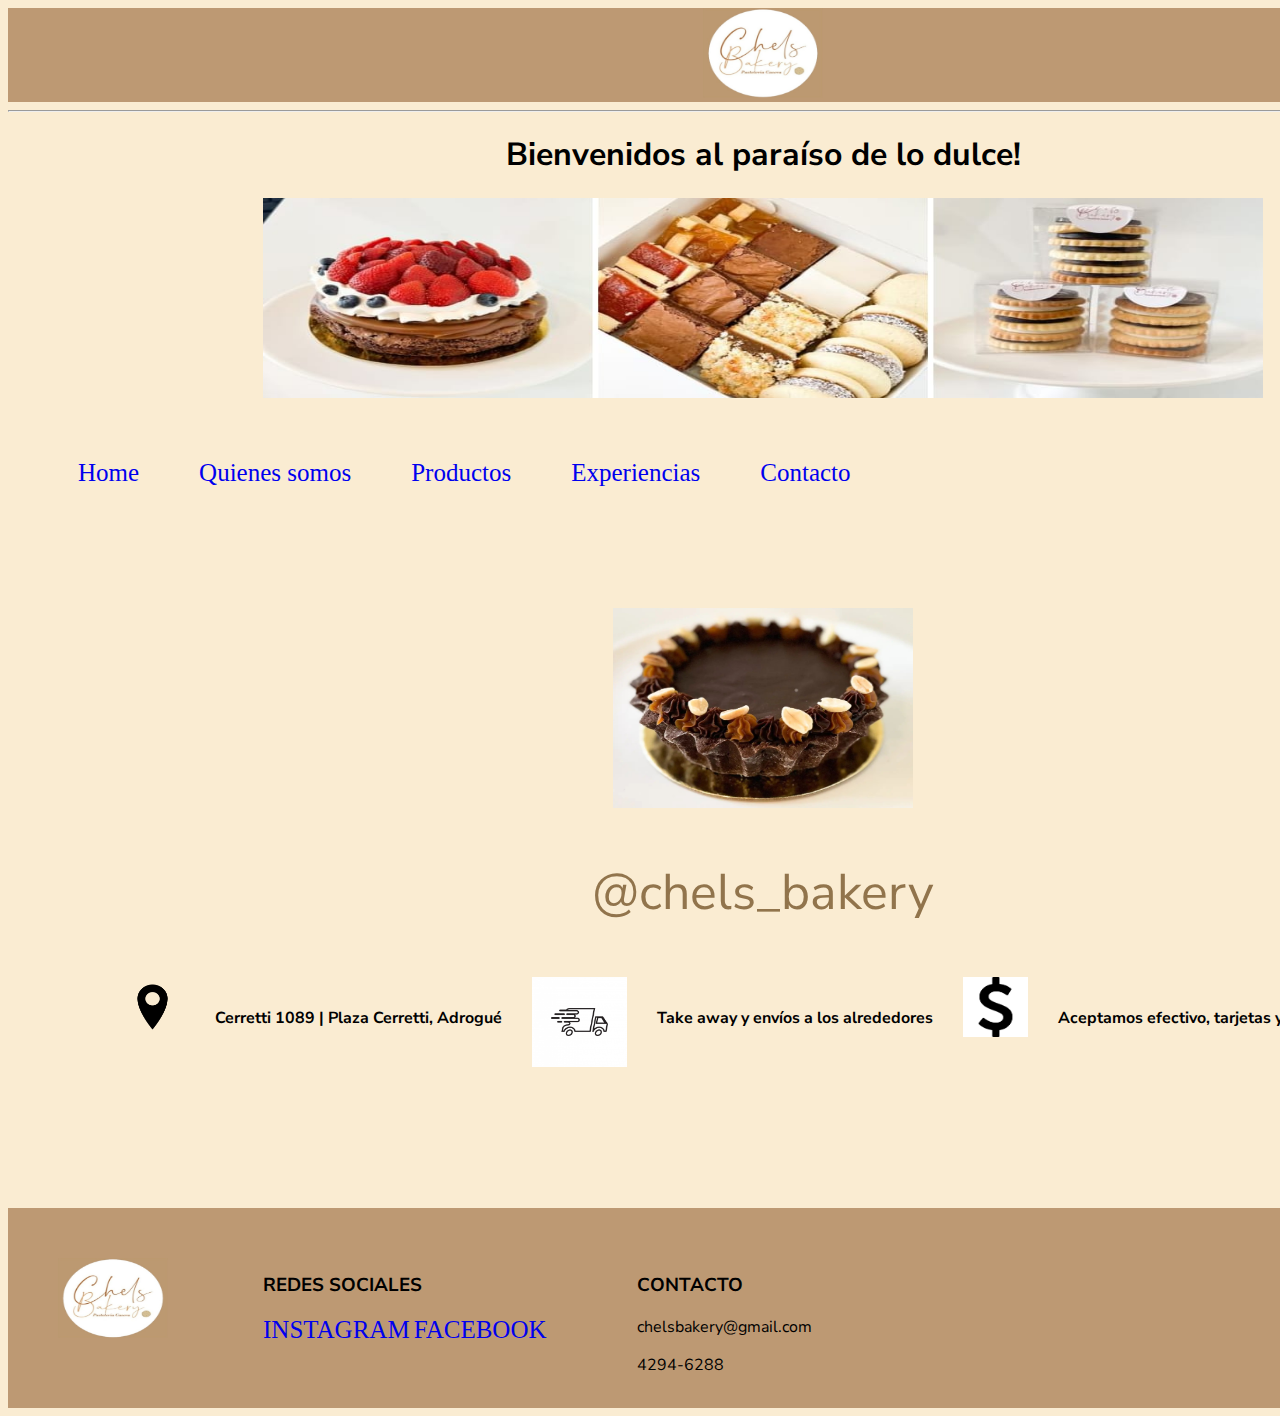
<file: index.html>
<!DOCTYPE html>
<html lang="es">

<head>
    <meta charset="UTF-8">
    <meta http-equiv="X-UA-Compatible" content="IE=edge">
    <meta name="viewport" content="width=device-width, initial-scale=1.0">
    <link rel="shortcut icon" href="img/logochelsof.jpeg" alt="logochels2">
    <link rel="stylesheet" href="css/estilo.css">
    <title>Chels Bakery</title>
</head>

<body>
  <div class="gridhome">
    <header>
        <div class="logo">
            <img class="imglog" src="img/logochelsof.jpeg" alt="logochels">
        </div>
        <hr />
        <h1>Bienvenidos al paraíso de lo dulce!</h1>
        <link rel="preconnect" href="https://fonts.googleapis.com">
        <link rel="preconnect" href="https://fonts.gstatic.com" crossorigin>
        <link href="https://fonts.googleapis.com/css2?family=Nunito+Sans:wght@300&display=swap" rel="stylesheet">
        <img class="imghead" src="img/chels.jpeg.jpeg" alt="headerfoto">
        <nav>
            <ul>
                <li><a href="#"> Home </a> </li>
                <li><a href="pages/nosotros.html"> Quienes somos </a> </li>
                <li><a href="pages/productos.html">Productos </a> </li>
                <li><a href="pages/experiencias.html">Experiencias </a> </li>
                <li><a href="pages/contacto.html">Contacto </a> </li>

            </ul>
        </nav>
    </header>
    <main>
        <img class="fototorta" src="img/tortis.png" alt="torta main">
        <p class="instagram">@chels_bakery</p>
        <div class="imagenesloc">
            <img class="imagen1" src="img/icone-de-broche-de-localisation-noire.png">
            <h4>Cerretti 1089 | Plaza Cerretti, Adrogué</h4>
            <img class="imagen2" src="img/trucklogooficial.jpg">
            <h4>Take away y envíos a los alrededores</h4>
            <img class="imagen3" src="img/usd-simbolo-dolar_318-41744.avif">
            <h4>Aceptamos efectivo, tarjetas y trasferencia</h4> 
        </div>
    </main>
    <footer class="foot">
        <img class="logof" src="img/logochelsof.jpeg" alt="logochels">
        <div class="rs">
            <h3 class="redes">REDES SOCIALES</h3>
            <a href="https://www.instagram.com/chels_bakery/" target="_blank">INSTAGRAM</a>
            <a href="https://www.facebook.com/chelsbakery" target="_blank">FACEBOOK</a>
        </div>
        <div class="contacto">
            <h3>CONTACTO</h3>
            <p>chelsbakery@gmail.com</p>
            <p>4294-6288</p>
        </div>
    </footer>
  </div>
</body>

</html>
</file>
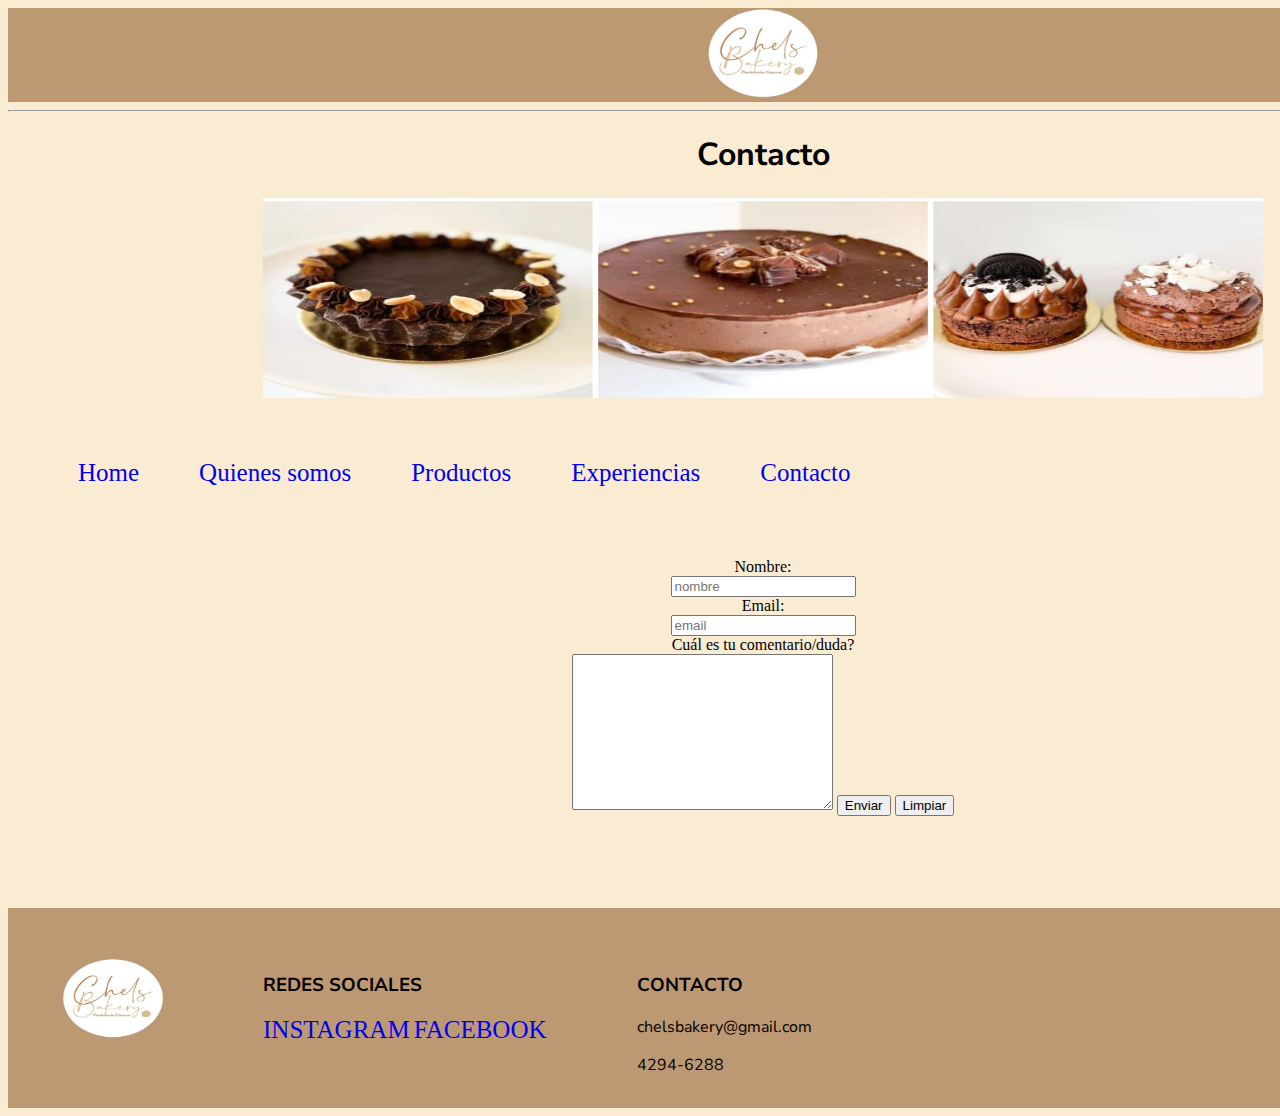
<file: pages/contacto.html>
<!DOCTYPE html>
<html lang="es">

<head>
    <meta charset="UTF-8">
    <meta http-equiv="X-UA-Compatible" content="IE=edge">
    <meta name="viewport" content="width=device-width, initial-scale=1.0">
    <link rel="stylesheet" href="../css/estilo.css">
    <title>Contacto</title>
</head>

<body>
 <div class="gridcont">
    <header>
        <div class="logoo">
            <img class="imglogp" src="../img/logochelsof.jpeg" alt="logochels">
        </div>
        <hr />
        <h1>Contacto</h1>
        <link rel="preconnect" href="https://fonts.googleapis.com">
        <link rel="preconnect" href="https://fonts.gstatic.com" crossorigin>
        <link href="https://fonts.googleapis.com/css2?family=Nunito+Sans:wght@300&display=swap" rel="stylesheet">
        <img class="imghead" src="../img/WhatsApp Image 2023-03-11 at 14.45.26.jpeg" alt="headerfoto">
        <nav>
            <ul>
                <li><a href="../index.html">Home </a> </li>
                <li><a href="nosotros.html"> Quienes somos </a> </li>
                <li><a href="#"> Productos </a> </li>
                <li><a href="experiencias.html">Experiencias </a> </li>
                <li><a href="contacto.html">Contacto </a> </li>
            </ul>
        </nav>
    </header>
    <main>
       <div class="contacinf">
        <form action="#">
            <label class="form" for="Name">Nombre:</label>
            <input type="text" placeholder="nombre">
            <label class="form" for="mail">Email:</label>
            <input type="email" placeholder="email">
            <label class="form" for="opino">Cuál es tu comentario/duda?</label>
            <textarea name="comentario" id="" cols="30" rows="10"></textarea>
            <input type="submit" value="Enviar">
            <input type="reset" value="Limpiar">
        </form>
    </div>
    </main>
    <footer class="footp">
        <img class="logop" src="../img/logochelsof.jpeg" alt="logochels">
        <div class="rs">
            <h3 class="redes">REDES SOCIALES</h3>
            <a href="https://www.instagram.com/chels_bakery/" target="_blank">INSTAGRAM</a>
            <a href="https://www.facebook.com/chelsbakery" target="_blank">FACEBOOK</a>
        </div>
        <div class="contacto">
            <h3>CONTACTO</h3>
            <p>chelsbakery@gmail.com</p>
            <p>4294-6288</p>
        </div>
    </footer>
 </div>
</body>

</html>
</file>
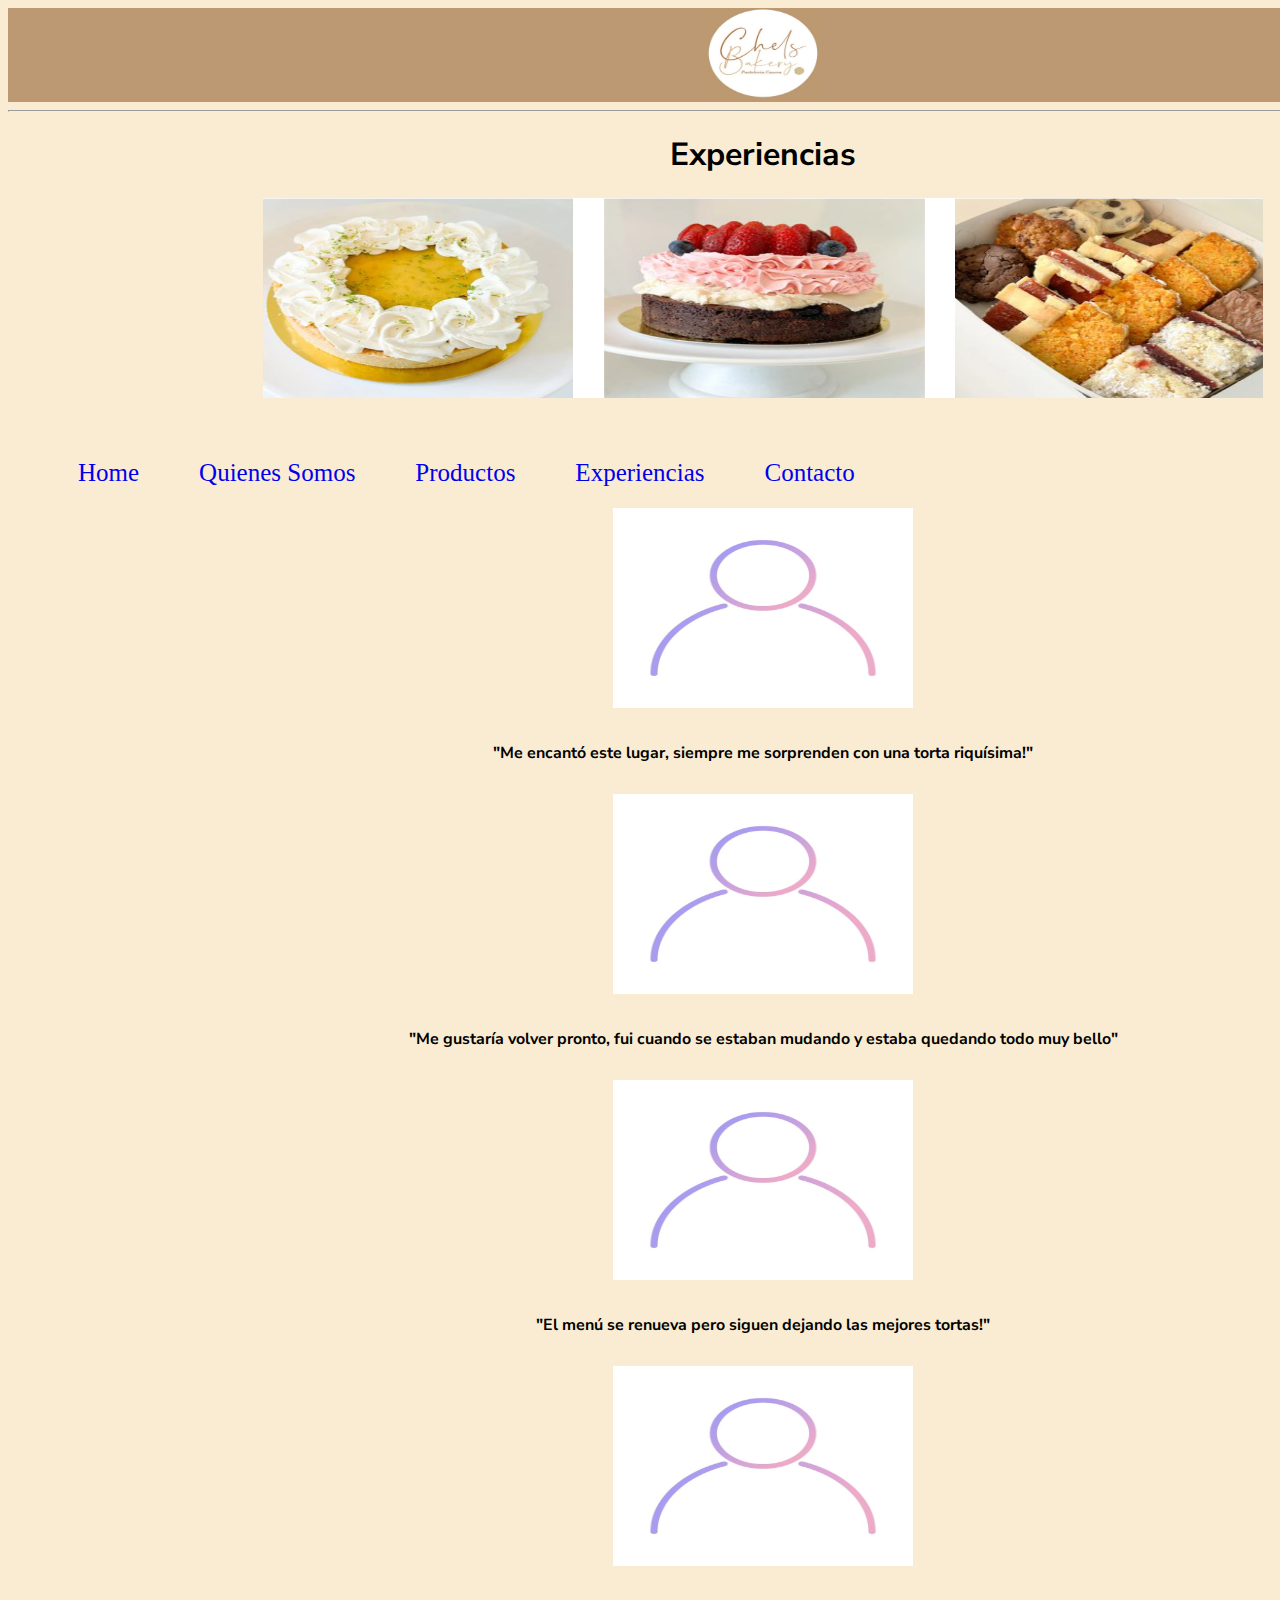
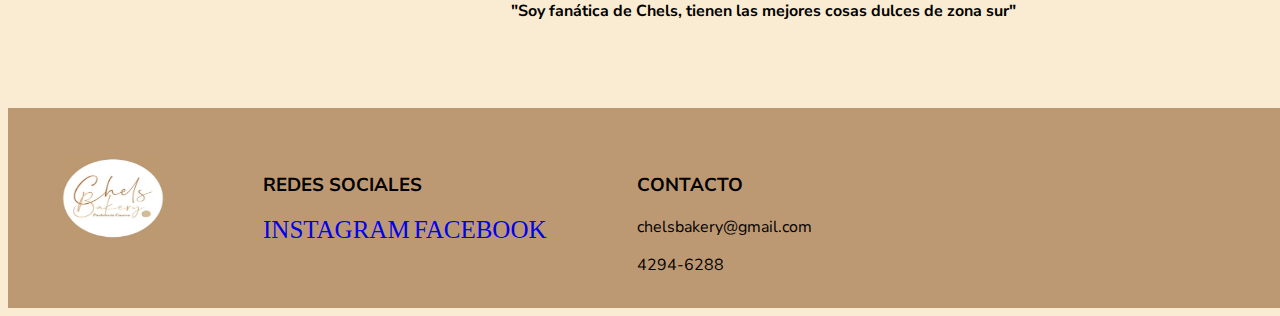
<file: pages/experiencias.html>
<!DOCTYPE html>
<html lang="en">

<head>
    <meta charset="UTF-8">
    <meta http-equiv="X-UA-Compatible" content="IE=edge">
    <meta name="viewport" content="width=device-width, initial-scale=1.0">
    <link rel="stylesheet" href="../css/estilo.css">
    <title>Experiencias</title>
</head>

<body>
 <div class="gridexp">
    <header>
        <div class="logo">
            <img class="imglog" src="../img/logochelsof.jpeg" alt="logochels">
        </div>
        <hr />
        <h1>Experiencias</h1>
        <link rel="preconnect" href="https://fonts.googleapis.com">
        <link rel="preconnect" href="https://fonts.gstatic.com" crossorigin>
        <link href="https://fonts.googleapis.com/css2?family=Nunito+Sans:wght@300&display=swap" rel="stylesheet">
        <img class="imghead" src="../img/expfoto.png" alt="headerfoto">
        <nav>
            <ul>
                <li><a href="../index.html">Home </a> </li>
                <li><a href="nosotros.html">Quienes Somos </a> </li>
                <li><a href="nosotros.html"> Productos </a> </li>
                <li><a href="#"> Experiencias </a> </li>
                <li><a href="contacto.html">Contacto </a> </li>
            </ul>
        </nav>
    </header>

    <main>
        <div class="usuario1">
            <img class="op1" src="../img/usuarioexp.jpg" alt="op1">
            <h4 class="op2">"Me encantó este lugar, siempre me sorprenden con una torta riquísima!"</h4>
            <img class="op1" src="../img/usuarioexp.jpg" alt="op2">
            <h4 class="op2">"Me gustaría volver pronto, fui cuando se estaban mudando y estaba quedando todo muy bello"
            </h4>
            <img class="op1" src="../img/usuarioexp.jpg" alt="op3">
            <h4 class="op2">"El menú se renueva pero siguen dejando las mejores tortas!"</h4>
            <img class="op1" src="../img/usuarioexp.jpg" alt="op4">
            <h4 class="op2">"Soy fanática de Chels, tienen las mejores cosas dulces de zona sur"</h4>
        </div>
    </main>

    <footer class="foot">
        <img class="logof" src="../img/logochelsof.jpeg" alt="logochels">
        <div class="rs">
            <h3 class="redes">REDES SOCIALES</h3>
            <a href="https://www.instagram.com/chels_bakery/" target="_blank">INSTAGRAM</a>
            <a href="https://www.facebook.com/chelsbakery" target="_blank">FACEBOOK</a>
        </div>
        <div class="contacto">
            <h3>CONTACTO</h3>
            <p>chelsbakery@gmail.com</p>
            <p>4294-6288</p>
        </div>
    </footer>
 </div>
</body>

</html>
</file>
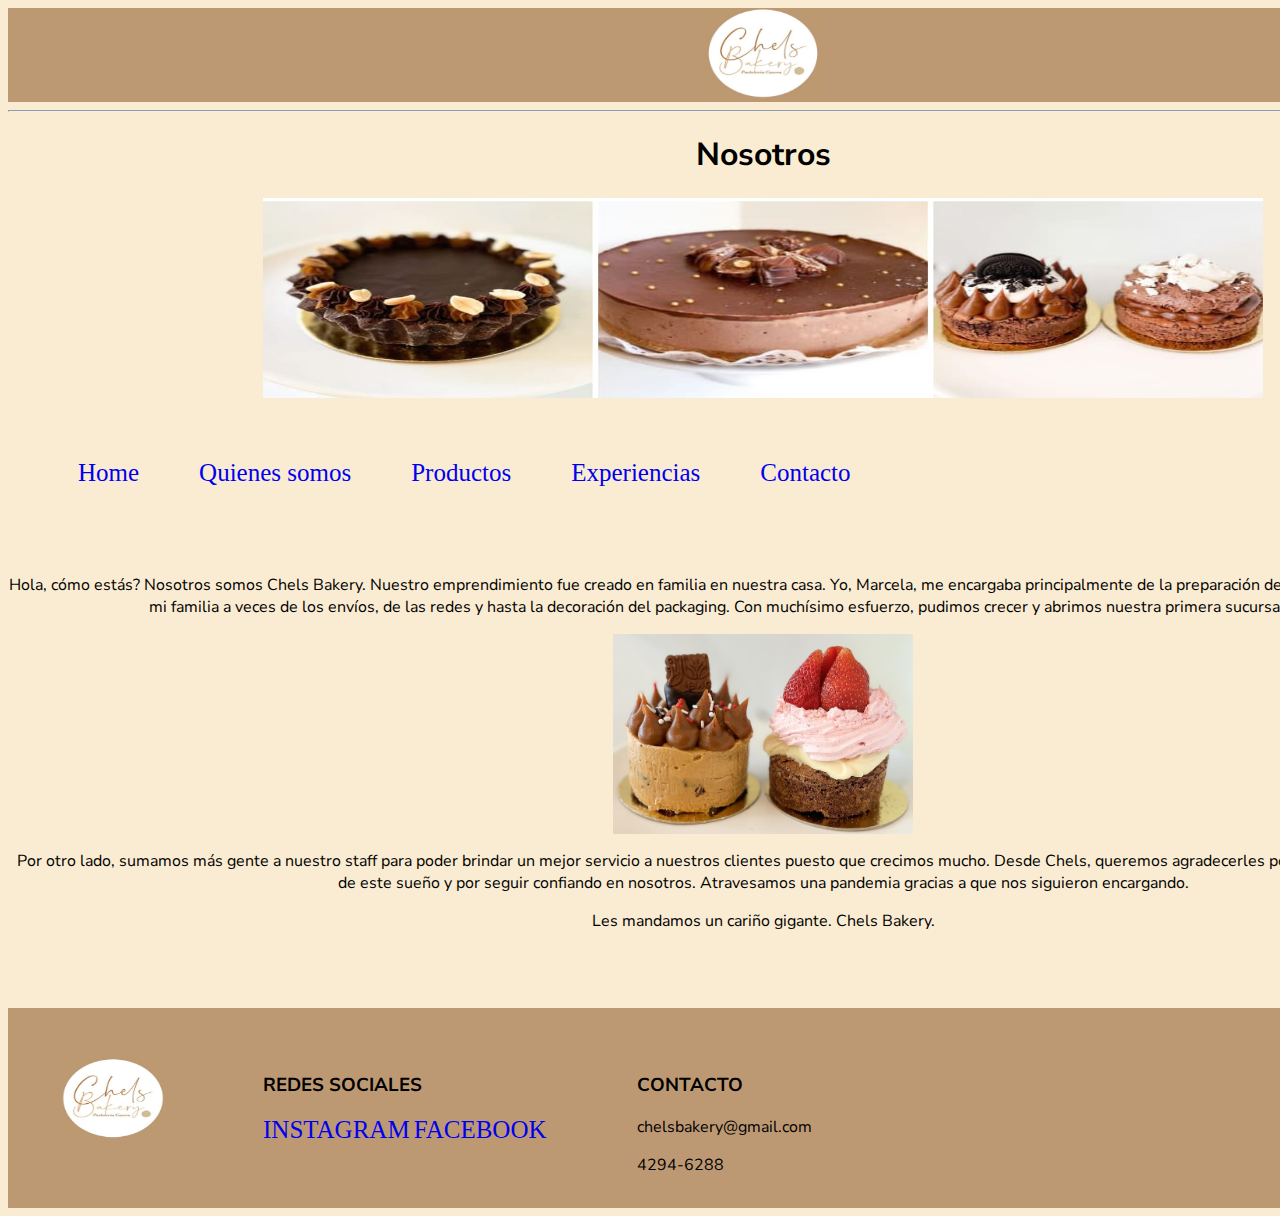
<file: pages/nosotros.html>
<!DOCTYPE html>
<html lang="es">

<head>
    <meta charset="UTF-8">
    <meta http-equiv="X-UA-Compatible" content="IE=edge">
    <meta name="viewport" content="width=device-width, initial-scale=1.0">
    <link rel="stylesheet" href="../css/estilo.css">
    <title>Nosotros</title>
</head>

<body>
 <div class="gridnos">
    <header>
        <div class="logoo">
            <img class="imglogp" src="../img/logochelsof.jpeg" alt="logochels">
        </div>
        <hr />
        <h1>Nosotros</h1>
        <link rel="preconnect" href="https://fonts.googleapis.com">
        <link rel="preconnect" href="https://fonts.gstatic.com" crossorigin>
        <link href="https://fonts.googleapis.com/css2?family=Nunito+Sans:wght@300&display=swap" rel="stylesheet">
        <img class="imghead" src="../img/WhatsApp Image 2023-03-11 at 14.45.26.jpeg" alt="headerfoto">
        <nav>
            <ul>
                <li><a href="../index.html">Home </a> </li>
                <li><a href="#"> Quienes somos </a> </li>
                <li><a href="productos.html"> Productos </a> </li>
                <li><a href="experiencias.html">Experiencias </a> </li>
                <li><a href="contacto.html">Contacto </a> </li>
            </ul>
        </nav>
    </header>
    <main>
        <p class="infon">Hola, cómo estás? Nosotros somos Chels Bakery. Nuestro emprendimiento fue creado en familia en
            nuestra casa.
            Yo, Marcela, me encargaba principalmente de la preparación de las tortas y otros integrantes de mi familia a
            veces de los envíos,
            de las redes y hasta la decoración del packaging. Con muchísimo esfuerzo,
            pudimos crecer y abrimos nuestra primera sucursal en Adrogué.</p>

        <img class="fototorta" src="../img/chels.qs.png" alt="qsfoto">

        <p class="infon">Por otro lado, sumamos más gente a nuestro staff para poder brindar un mejor servicio a
            nuestros clientes puesto que crecimos mucho. Desde Chels, queremos agradecerles por ayudarnos desde el
            comienzo de este sueño y por seguir confiando en nosotros. Atravesamos una pandemia gracias a que nos
            siguieron encargando.</p>
        <p class="infon"> Les mandamos un cariño gigante. Chels Bakery.</p>
    </main>
    <footer class="footp">
        <img class="logop" src="../img/logochelsof.jpeg" alt="logochels">
        <div class="rs">
            <h3 class="redes">REDES SOCIALES</h3>
            <a href="https://www.instagram.com/chels_bakery/" target="_blank">INSTAGRAM</a>
            <a href="https://www.facebook.com/chelsbakery" target="_blank">FACEBOOK</a>
        </div>
        <div class="contacto">
            <h3>CONTACTO</h3>
            <p>chelsbakery@gmail.com</p>
            <p>4294-6288</p>
        </div>
    </footer>
 </div>
</body>

</html>
</file>
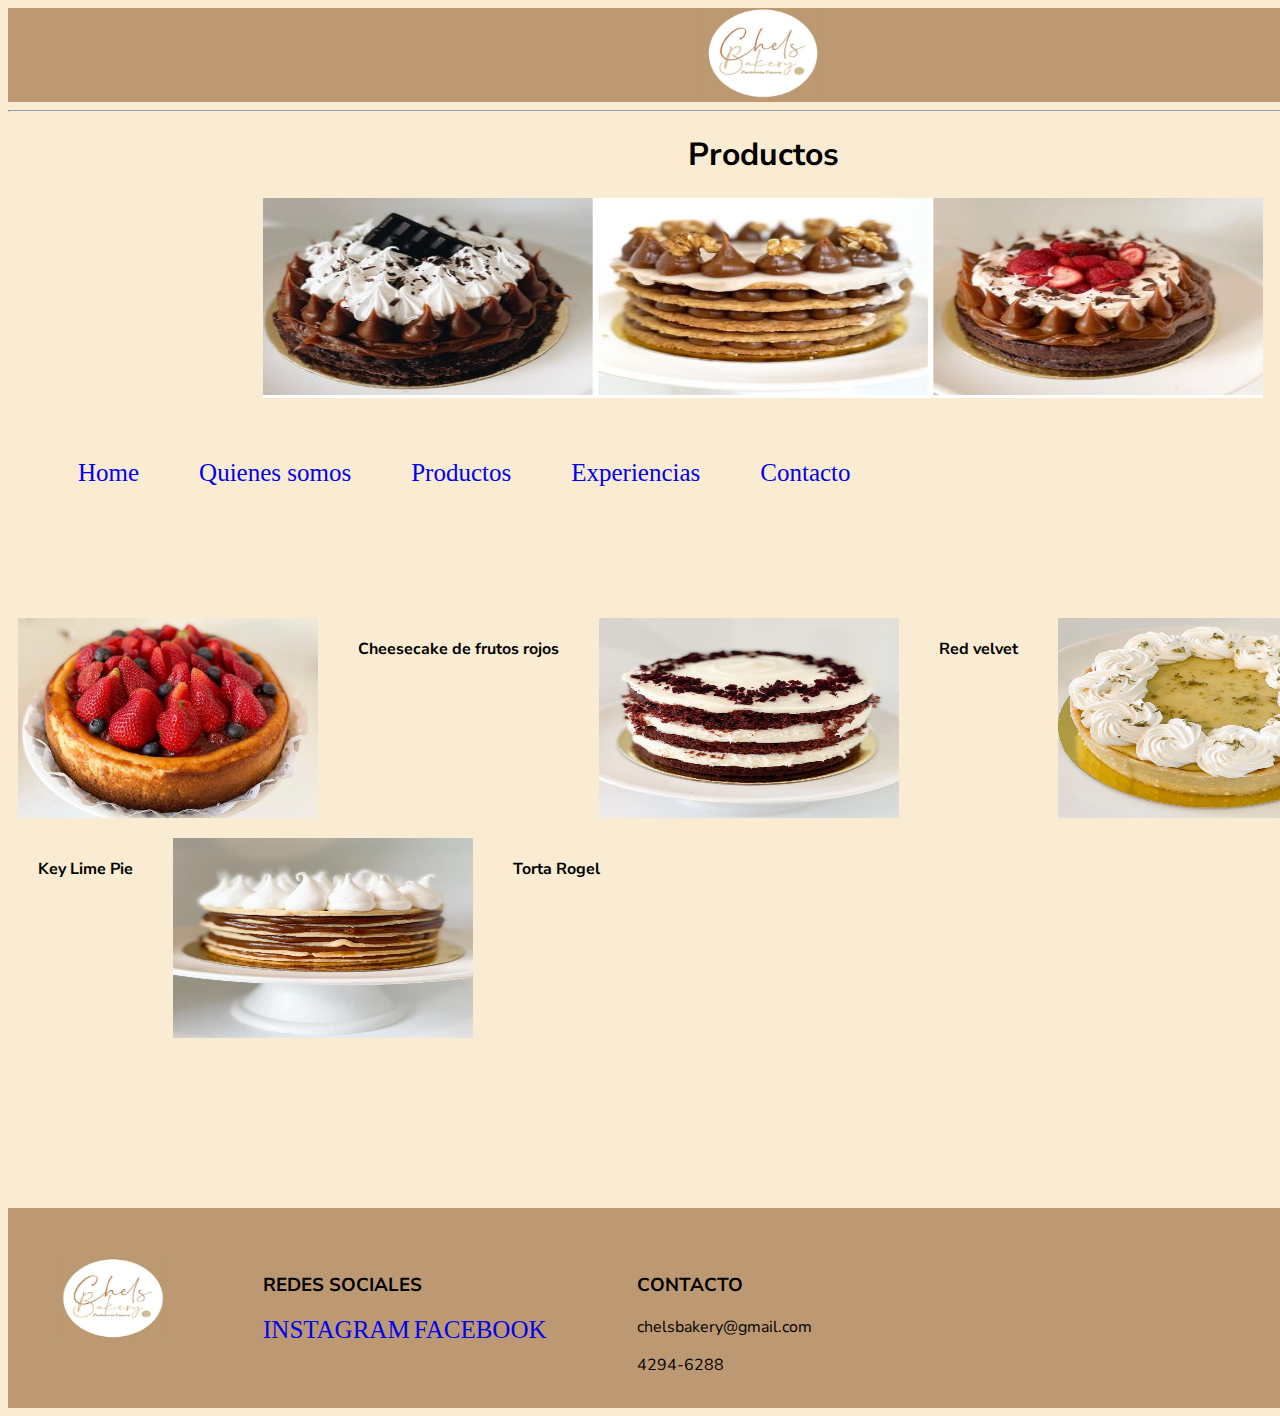
<file: pages/productos.html>
<!DOCTYPE html>
<html lang="es">

<head>
    <meta charset="UTF-8">
    <meta http-equiv="X-UA-Compatible" content="IE=edge">
    <meta name="viewport" content="width=device-width, initial-scale=1.0">
    <link rel="stylesheet" href="../css/estilo.css">
    <title>Productos de Chels</title>
</head>

<body>
 <div class="gridhome">
    <header>
        <div class="logoo">
            <img class="imglogp" src="../img/logochelsof.jpeg" alt="logochels">
        </div>
        <hr />
        <h1>Productos</h1>
        <link rel="preconnect" href="https://fonts.googleapis.com">
        <link rel="preconnect" href="https://fonts.gstatic.com" crossorigin>
        <link href="https://fonts.googleapis.com/css2?family=Nunito+Sans:wght@300&display=swap" rel="stylesheet">
        <img class="imghead" src="../img/productos.jpeg" alt="headerfoto">
        <nav>
            <ul>
                <li><a href="../index.html">Home </a> </li>
                <li><a href="nosotros.html"> Quienes somos </a> </li>
                <li><a href="#"> Productos </a> </li>
                <li><a href="experiencias.html">Experiencias </a> </li>
                <li><a href="contacto.html">Contacto</a></li>
            </ul>
        </nav>
    </header>
    <main class="mflex">
        <div class="diftortas">
            <img class="cake1" src="../img/Cheesecake de fr.jpeg" alt="cheesecake">
            <h4 class="cake2">Cheesecake de frutos rojos</h4>
            <img class="cake1" src="../img/red velvet.jpeg" alt="redvelvet">
            <h4 class="cake2">Red velvet</h4>
            <img class="cake1" src="../img/Key Lime Pie.jpeg" alt="limepie">
            <h4 class="cake2">Key Lime Pie</h4>
            <img class="cake1" src="../img/Rogel.jpeg" alt="rogel">
            <h4 class="cake2">Torta Rogel</h4>
        </div>
    </main>
    <footer class="footp">
        <img class="logop" src="../img/logochelsof.jpeg" alt="logochels">
        <div class="rs">
            <h3 class="redes">REDES SOCIALES</h3>
            <a href="https://www.instagram.com/chels_bakery/" target="_blank">INSTAGRAM</a>
            <a href="https://www.facebook.com/chelsbakery" target="_blank">FACEBOOK</a>
        </div>
        <div class="contacto">
            <h3>CONTACTO</h3>
            <p>chelsbakery@gmail.com</p>
            <p>4294-6288</p>
        </div>
    </footer>
 </div>
</body>

</html>
</file>
<file: css/estilo.css>
/*HOME*/
.logo {text-align: center; background-color: #bd9973;}
.imglog {width:120px; height:90px;}
.imghead {width: 1000px; height: 200px; display: block; margin: auto;}
.fototorta {width: 300px; height: 200px; display: block; margin: auto;}
h1 {font-family: 'Nunito Sans', sans-serif; text-align: center;}
ul {list-style: none; font-size: 28px; align-content: center;}
li {display: inline; margin: 20px;padding: 10px;}
a {text-decoration: none; font-size: 25px;}
.contacto {border: 7px; font-family: 'Nunito Sans', sans-serif; padding: 45px;}
.redes {font-family: 'Nunito Sans', sans-serif;}
.rs {border: 7px; padding: 45px;} 
.imagenesloc {display: flex; justify-content: center;}
.imagen1 {width:65px; height: 60px;display: inline;}
.imagen2 {width:95px; height: 90px;display: inline;}
.imagen3 {width:65px; height: 60px;display: inline;}
h4 {margin: 30px; vertical-align: middle; font-family: 'Nunito Sans', sans-serif; }
.fototorta {display: block;}
.diftortas {width: auto; border: 5px;}
.instagram {text-align: center;color:#91744c; font-size: 50px; font-family: 'Nunito Sans', sans-serif; }
.logof {text-align: left; width: 110px; height: 80px; margin:  50px;}
.foot{background-color: #bd9973;}
body {background-color: #faecd2;}

/*PRODUCTOS*/
.logoo {text-align: center; background-color: #bd9973;}
.imglogp {width: 120px; height: 90px;}
.logop {text-align:left; width: 110px; height: 80px; margin: 50px;}
.footp {background-color: #bd9973;display:flex;flex-direction: row;}
.cake1 {width: 300px; height: 200px; margin: 10px;}
.cake2 {font-family: 'Nunito Sans', sans-serif; }


/*NOSOTROS*/ 
.infon {font-family: 'Nunito Sans', sans-serif; text-align: center ;}
.qsfotonn {width:300px; height: 200px; text-align: center;}

/*EXPERIENCIAS*/
.usuario1 {text-align: center;}
.op1 {width: 300px; height: 200px;}
.op2 {font-family: 'Nunito Sans', sans-serif;}
.form {display: block;text-decoration: dotted;}


/*CONTACTO*/
.contacinf {text-align: center;}

/*MOBILE*/
@media screen and (max-width:768px) {h1 {font-size: 20px ; font-family: 'Nunito Sans', sans-serif; text-align: center;}
.imghead{width: 400px; height: 100px; display: block; align-content: left;}
.gridcont{display: grid; grid-template-columns: 400px; grid-template-rows: 450px 300px 300px;}
ul {display:flex ;flex-direction: row; font-size: 20px;}
a {font-size: 15px;} li {display: inline; margin: 3px; padding: 3px;}
.imagenesloc{display: block;}}


/*DESKTOP*/
@media screen and (min-width:1024px) {
.gridexp {display: grid; grid-template-columns: 1510px; grid-template-rows: 500px 1200px 200px;}
.gridcont {display: grid; grid-template-columns: 1510px; grid-template-rows:550px 350px 200px}
.diftortas {display: flex; flex-direction: row; flex-wrap: wrap;}
.gridnos {display: grid; grid-template-columns: 1510px; grid-template-rows:550px 450px 200px;}
.gridhome {display: grid; grid-template-columns: 1510px; grid-template-rows: 600px 600px 200px;}
.foot {display:flex;flex-direction: row;}
ul {display: flex; flex-direction: row; flex-wrap: wrap; align-content: center;} 
.imglogp {width: 120px; height: 90px;}}
</file>
